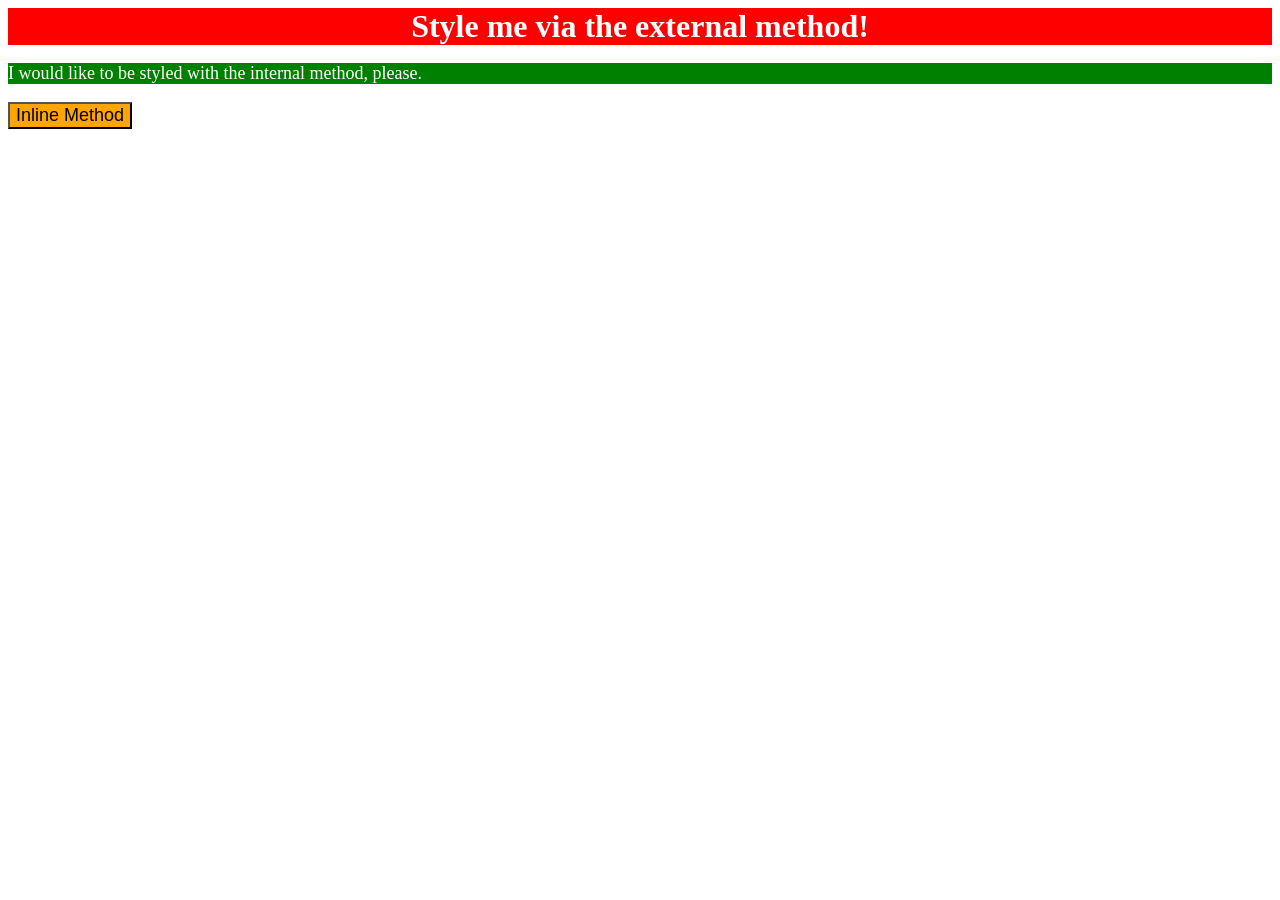
<file: foundations/intro-to-css/01-css-methods/index.html>
<!DOCTYPE html>
<html lang="en">
  <head>
    <meta charset="UTF-8">
    <meta http-equiv="X-UA-Compatible" content="IE=edge">
    <meta name="viewport" content="width=device-width, initial-scale=1.0">

    <link rel="stylesheet" href="./styles.css">

    <style>
      p {
        color: white;
        background-color: green;
        font-size: 18px;
      }      
    </style>

    <title>Methods for Adding CSS</title>
  </head>
  <body>
    <div>Style me via the external method!</div>
    <p>I would like to be styled with the internal method, please.</p>
    <button style="background-color: orange; font-size: 18px;">Inline Method</button>
  </body>
</html>
</file>
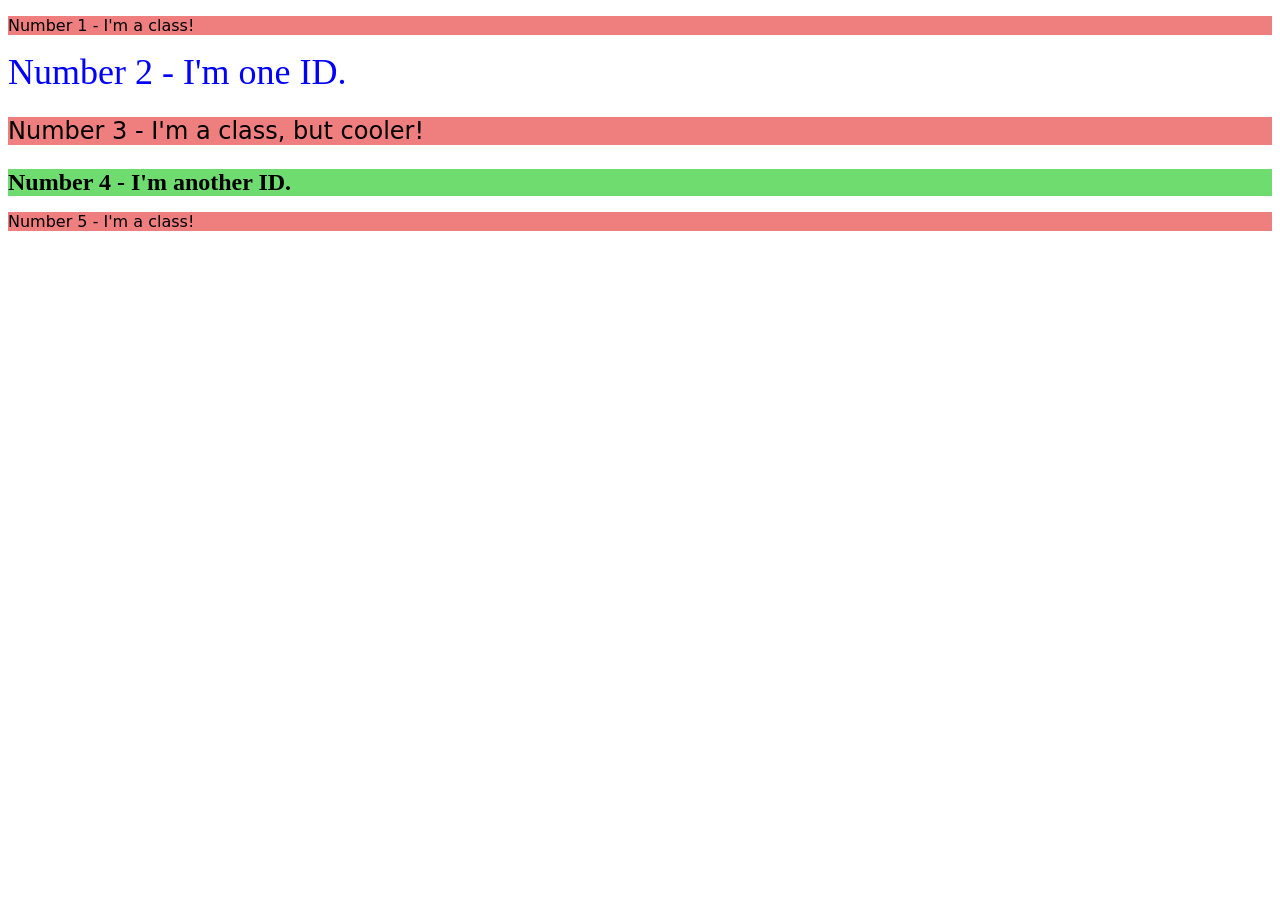
<file: foundations/intro-to-css/02-class-id-selectors/index.html>
<!DOCTYPE html>
<html lang="en">
  <head>
    <meta charset="UTF-8">
    <meta http-equiv="X-UA-Compatible" content="IE=edge">
    <meta name="viewport" content="width=device-width, initial-scale=1.0">
    <title>Class and ID Selectors</title>
    <link rel="stylesheet" href="style.css">
  </head>
  <body>
    <p class="ptag">Number 1 - I'm a class!</p>
    <div id="div1">Number 2 - I'm one ID.</div>
    <p class="ptag punique">Number 3 - I'm a class, but cooler!</p>
    <div id="div2">Number 4 - I'm another ID.</div>
    <p class="ptag">Number 5 - I'm a class!</p>
  </body>
</html>
</file>
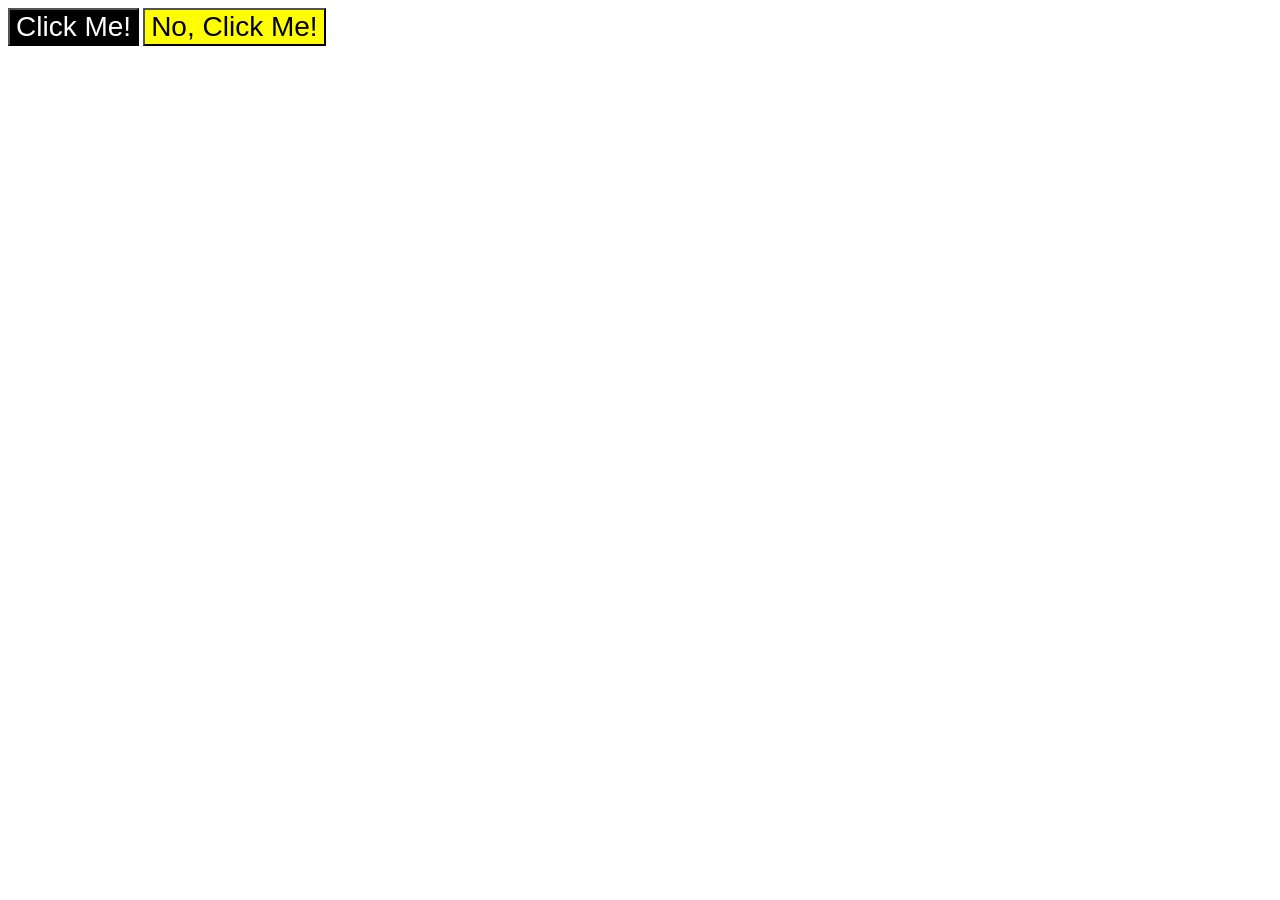
<file: foundations/intro-to-css/03-grouping-selectors/index.html>
<!DOCTYPE html>
<html lang="en">
  <head>
    <meta charset="UTF-8">
    <meta http-equiv="X-UA-Compatible" content="IE=edge">
    <meta name="viewport" content="width=device-width, initial-scale=1.0">
    <title>Grouping Selectors</title>
    <link rel="stylesheet" href="style.css">
  </head>
  <body>
    <button class="buttons button1">Click Me!</button>
    <button class="buttons button2">No, Click Me!</button>
  </body>
</html>
</file>
<file: foundations/intro-to-css/01-css-methods/styles.css>
div {
    color: white;
    background-color: red;
    text-align: center;
    font-size: 32px;
    font-weight: bold;
}
</file>
<file: foundations/intro-to-css/02-class-id-selectors/style.css>
/* Add CSS Styling */
.ptag {
    background-color: rgb(239, 127, 127);
    font-family: Verdana, "Dejavu Sans", sans-serif;
}

.ptag.punique {
    font-size: 24px;
}

#div1 {
    color: #0000ff;
    font-size: 36px;
}

#div2 {
    background-color: hsl(120, 61%, 65%);
    font-size: 24px;
    font-weight: bold;
}
</file>
<file: foundations/intro-to-css/03-grouping-selectors/style.css>
/* Add CSS Styling */

.buttons {
    font-size: 28px;
    font-family: Helvetica, "Times New Roman", sans-serif;
}
.buttons.button1 {
    background-color: black;
    color: white;
}

.buttons.button2 {
    background-color: yellow;
}
</file>
